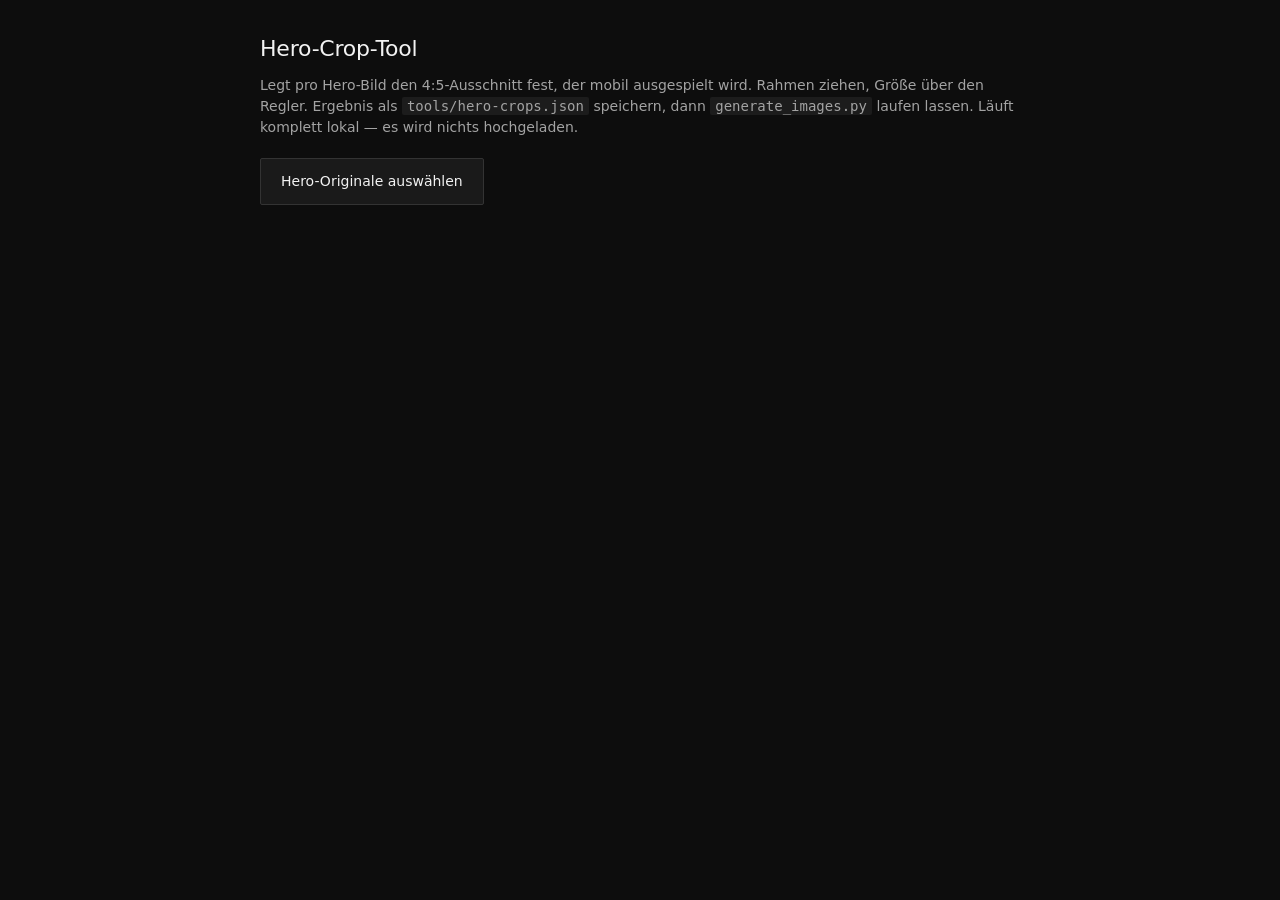
<file: hero-crop-tool.html>
<!DOCTYPE html>
<html lang="de">
<head>
<meta charset="UTF-8" />
<meta name="viewport" content="width=device-width, initial-scale=1" />
<title>Hero-Crop-Tool · Echoes of Adventures</title>
<style>
  :root {
    --bg: #0d0d0d; --fg: #f2f2f2; --muted: #a3a3a3;
    --line: #333; --accent: #f2f2f2;
  }
  * { box-sizing: border-box; margin: 0; padding: 0; }
  body {
    background: var(--bg); color: var(--fg);
    font: 15px/1.5 'DM Sans', system-ui, -apple-system, sans-serif;
    padding: 32px 24px 96px;
  }
  header { max-width: 760px; margin: 0 auto 40px; }
  h1 { font-size: 22px; font-weight: 500; letter-spacing: -0.01em; }
  .lede { color: var(--muted); margin-top: 10px; font-size: 14px; }
  .lede code { background: #1c1c1c; padding: 1px 5px; border-radius: 2px; }

  .picker {
    display: inline-flex; align-items: center; gap: 10px;
    margin-top: 20px; padding: 12px 20px; min-height: 44px;
    border: 1px solid var(--line); border-radius: 2px;
    background: #1a1a1a; cursor: pointer; font-size: 14px;
  }
  .picker:hover { border-color: var(--muted); }
  .picker input { position: absolute; width: 1px; height: 1px; opacity: 0; }

  .grid { max-width: 760px; margin: 0 auto; display: grid; gap: 48px; }

  .card { border-top: 1px solid var(--line); padding-top: 24px; }
  .card h2 { font-size: 13px; font-weight: 600; letter-spacing: 0.08em;
             text-transform: uppercase; }
  .slug { color: var(--muted); font-size: 12px; margin-top: 4px;
          font-family: ui-monospace, SFMono-Regular, Menlo, monospace; }

  .stage {
    position: relative; margin-top: 16px; line-height: 0;
    background: #000; touch-action: none; user-select: none;
  }
  .stage img { width: 100%; height: auto; display: block; opacity: 0.42; }

  .frame {
    position: absolute; cursor: grab;
    outline: 2px solid var(--accent);
    box-shadow: 0 0 0 9999px rgba(0,0,0,0.55);
  }
  .frame:active { cursor: grabbing; }
  .frame::after {
    content: ''; position: absolute; inset: 0;
    background-image:
      linear-gradient(to right, rgba(255,255,255,0.25) 1px, transparent 1px),
      linear-gradient(to bottom, rgba(255,255,255,0.25) 1px, transparent 1px);
    background-size: 33.333% 33.333%;
    pointer-events: none;
  }
  .frame:focus-visible { outline: 3px solid #7fd4ff; }

  .clip {
    position: absolute; inset: 0; overflow: hidden; pointer-events: none;
  }
  .clip img { position: absolute; opacity: 1; max-width: none; }

  .controls { display: flex; align-items: center; gap: 14px; margin-top: 14px;
              flex-wrap: wrap; }
  label.zoom { font-size: 12px; color: var(--muted); letter-spacing: 0.06em;
               text-transform: uppercase; }
  input[type=range] { width: 220px; accent-color: #fff; height: 44px; }
  .hint { font-size: 12px; color: var(--muted); }

  .output { max-width: 760px; margin: 56px auto 0; }
  textarea {
    width: 100%; min-height: 180px; margin-top: 12px; padding: 14px;
    background: #141414; color: var(--fg); border: 1px solid var(--line);
    border-radius: 2px; font: 13px/1.6 ui-monospace, SFMono-Regular, Menlo, monospace;
    resize: vertical;
  }
  .actions { display: flex; gap: 12px; margin-top: 14px; flex-wrap: wrap; }
  button {
    min-height: 44px; padding: 0 20px; font: inherit; font-size: 14px;
    background: var(--fg); color: #000; border: none; border-radius: 2px;
    cursor: pointer;
  }
  button.ghost { background: transparent; color: var(--fg); border: 1px solid var(--line); }
  button:hover { opacity: 0.85; }
  :focus-visible { outline: 2px solid #7fd4ff; outline-offset: 2px; }
  .status { margin-top: 10px; font-size: 13px; color: var(--muted); min-height: 1.5em; }
</style>
</head>
<body>

<header>
  <h1>Hero-Crop-Tool</h1>
  <p class="lede">
    Legt pro Hero-Bild den 4:5-Ausschnitt fest, der mobil ausgespielt wird.
    Rahmen ziehen, Größe über den Regler. Ergebnis als
    <code>tools/hero-crops.json</code> speichern, dann
    <code>generate_images.py</code> laufen lassen.
    Läuft komplett lokal — es wird nichts hochgeladen.
  </p>
  <label class="picker">
    Hero-Originale auswählen
    <input type="file" id="files" accept="image/*" multiple />
  </label>
  <p class="status" id="status" role="status"></p>
</header>

<main class="grid" id="grid"></main>

<section class="output" hidden id="outbox">
  <h2 style="font-size:13px;letter-spacing:.08em;text-transform:uppercase">hero-crops.json</h2>
  <textarea id="out" readonly aria-label="Generiertes JSON"></textarea>
  <div class="actions">
    <button id="copy" type="button">In Zwischenablage kopieren</button>
    <button id="download" class="ghost" type="button">Als Datei speichern</button>
  </div>
</section>

<script>
const RATIO = 4 / 5;                 // Breite / Höhe
const state = new Map();             // slug -> {name, W, H, x, y, w, h}

// Muss identisch zu slugify() in generate_images.py sein
function slugify(name) {
  return name.normalize('NFKD')
    .replace(/[\u0300-\u036f]/g, '')
    .replace(/ß/g, 'ss')
    .toLowerCase()
    .replace(/[^a-z0-9]+/g, '-')
    .replace(/-{2,}/g, '-')
    .replace(/^-|-$/g, '');
}

document.getElementById('files').addEventListener('change', e => {
  const files = [...e.target.files];
  document.getElementById('grid').innerHTML = '';
  state.clear();
  files.forEach(addCard);
  document.getElementById('status').textContent =
    files.length + ' Bild(er) geladen. Nicht-Hero-Bilder brauchen keinen Zuschnitt.';
  document.getElementById('outbox').hidden = files.length === 0;
});

function addCard(file) {
  const slug = slugify(file.name.replace(/\.[^.]+$/, ''));
  const url = URL.createObjectURL(file);

  const card = document.createElement('section');
  card.className = 'card';
  card.innerHTML = `
    <h2>${file.name}</h2>
    <p class="slug">${slug}</p>
    <div class="stage">
      <img alt="" class="base">
      <div class="frame" tabindex="0" role="application"
           aria-label="Ausschnitt für ${slug}. Pfeiltasten verschieben, Plus und Minus ändern die Größe.">
        <div class="clip"><img alt=""></div>
      </div>
    </div>
    <div class="controls">
      <label class="zoom" for="z-${slug}">Größe</label>
      <input type="range" id="z-${slug}" min="20" max="100" value="100" />
      <span class="hint">Ziehen · Pfeiltasten · +/−</span>
    </div>`;
  document.getElementById('grid').appendChild(card);

  const base = card.querySelector('img.base');
  const frame = card.querySelector('.frame');
  const inner = card.querySelector('.clip img');
  const range = card.querySelector('input[type=range]');

  base.onload = () => {
    const W = base.naturalWidth, H = base.naturalHeight;
    // Größtmöglicher zentrierter 4:5-Rahmen in Pixeln
    let w, h;
    if (W / H > RATIO) { h = H; w = Math.round(h * RATIO); }
    else               { w = W; h = Math.round(w / RATIO); }
    state.set(slug, { name: file.name, W, H, maxW: w,
                      x: Math.round((W - w) / 2), y: Math.round((H - h) / 2), w, h });
    draw();
  };
  base.src = url;
  inner.src = url;

  function draw() {
    const s = state.get(slug);
    if (!s) return;
    frame.style.left   = (s.x / s.W * 100) + '%';
    frame.style.top    = (s.y / s.H * 100) + '%';
    frame.style.width  = (s.w / s.W * 100) + '%';
    frame.style.height = (s.h / s.H * 100) + '%';
    // Bild im Rahmen deckungsgleich zum Hintergrund positionieren
    inner.style.width = (s.W / s.w * 100) + '%';
    inner.style.left  = (-s.x / s.w * 100) + '%';
    inner.style.top   = (-s.y / s.h * 100) + '%';
    emit();
  }

  function move(dx, dy) {
    const s = state.get(slug); if (!s) return;
    s.x = Math.max(0, Math.min(s.W - s.w, s.x + dx));
    s.y = Math.max(0, Math.min(s.H - s.h, s.y + dy));
    draw();
  }

  function resize(pct) {
    const s = state.get(slug); if (!s) return;
    const cx = s.x + s.w / 2, cy = s.y + s.h / 2;
    s.w = Math.round(s.maxW * pct / 100);
    s.h = Math.round(s.w / RATIO);
    s.x = Math.max(0, Math.min(s.W - s.w, Math.round(cx - s.w / 2)));
    s.y = Math.max(0, Math.min(s.H - s.h, Math.round(cy - s.h / 2)));
    draw();
  }

  range.addEventListener('input', () => resize(+range.value));

  let drag = null;
  frame.addEventListener('pointerdown', e => {
    const s = state.get(slug); if (!s) return;
    frame.setPointerCapture(e.pointerId);
    drag = { px: e.clientX, py: e.clientY, x: s.x, y: s.y,
             scale: s.W / base.clientWidth };
  });
  frame.addEventListener('pointermove', e => {
    if (!drag) return;
    const s = state.get(slug);
    s.x = Math.max(0, Math.min(s.W - s.w, Math.round(drag.x + (e.clientX - drag.px) * drag.scale)));
    s.y = Math.max(0, Math.min(s.H - s.h, Math.round(drag.y + (e.clientY - drag.py) * drag.scale)));
    draw();
  });
  frame.addEventListener('pointerup', () => { drag = null; });
  frame.addEventListener('pointercancel', () => { drag = null; });

  frame.addEventListener('keydown', e => {
    const s = state.get(slug); if (!s) return;
    const step = e.shiftKey ? Math.round(s.W / 20) : Math.round(s.W / 200) || 1;
    const keys = { ArrowLeft: [-step, 0], ArrowRight: [step, 0],
                   ArrowUp: [0, -step], ArrowDown: [0, step] };
    if (keys[e.key]) { e.preventDefault(); move(...keys[e.key]); }
    if (e.key === '+' || e.key === '=') {
      e.preventDefault(); range.value = Math.min(100, +range.value + 5); resize(+range.value);
    }
    if (e.key === '-') {
      e.preventDefault(); range.value = Math.max(20, +range.value - 5); resize(+range.value);
    }
  });
}

function emit() {
  const obj = {};
  [...state.entries()].sort().forEach(([slug, s]) => {
    obj[slug] = {
      x: +(s.x / s.W).toFixed(5),
      y: +(s.y / s.H).toFixed(5),
      w: +(s.w / s.W).toFixed(5),
      h: +(s.h / s.H).toFixed(5),
    };
  });
  document.getElementById('out').value = JSON.stringify(obj, null, 2);
}

document.getElementById('copy').addEventListener('click', async () => {
  await navigator.clipboard.writeText(document.getElementById('out').value);
  document.getElementById('status').textContent = 'JSON kopiert.';
});

document.getElementById('download').addEventListener('click', () => {
  const blob = new Blob([document.getElementById('out').value], { type: 'application/json' });
  const a = document.createElement('a');
  a.href = URL.createObjectURL(blob);
  a.download = 'hero-crops.json';
  a.click();
  URL.revokeObjectURL(a.href);
});
</script>
</body>
</html>
</file>
